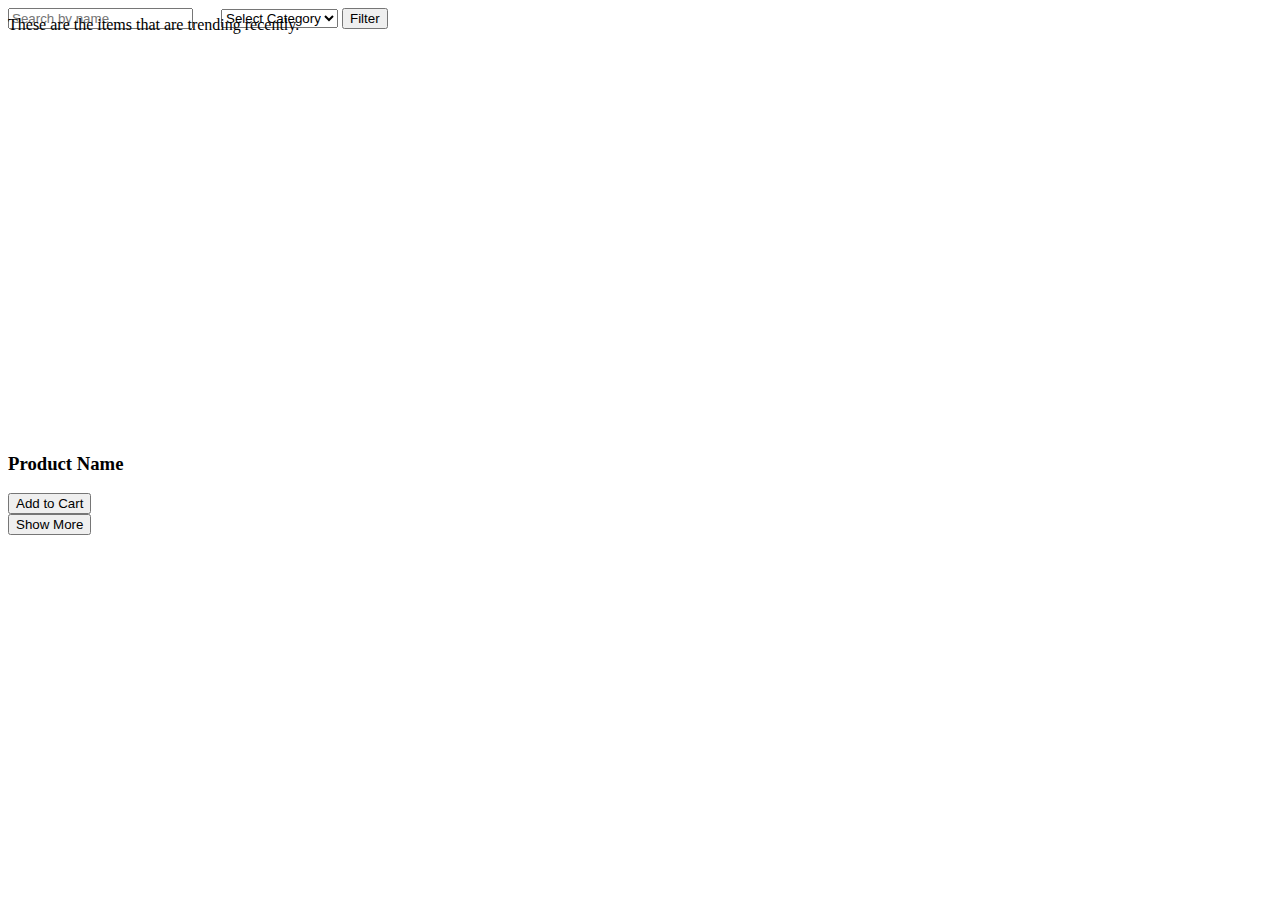
<file: src/main/resources/templates/web/product/list.html>
<!DOCTYPE html>
<html lang="en" xmlns:th="http://www.thymeleaf.org" xmlns:layout="http://www.ultraq.net.nz/thymeleaf/layout"
      layout:decorate="~{/web/layout-web}">
<head>
    <meta charset="UTF-8">
    <title>List Product</title>
    <script src="https://code.jquery.com/jquery-3.6.4.min.js"></script>
    <script th:inline="javascript">
        $(document).ready(function() {
            var offset = 8; // Số lượng sản phẩm hiển thị ban đầu
            var limit = 4;  // Số lượng sản phẩm muốn load thêm khi ấn nút "Show More"
            var cartId = /*[[${cartId}]]*/ null;
            console.log(cartId)
            window.showMoreProducts = function() {
                $.ajax({
                    type: "GET",
                    url: "/loadMoreProducts",
                    data: {
                        offset: offset,
                        limit: limit
                    },
                    dataType: 'json',
                    success: function (data) {
                        if (data.length > 0) {
                            offset += limit; // Tăng offset cho lần load tiếp theo
                            updateProductList(data);
                        } else {
                            $("#showMoreBtn").prop("disabled", true).text("No more products");
                        }
                    }
                });
            }

            function updateProductList(products) {
                var productList = $("#productList");
                // Loop qua danh sách sản phẩm mới và thêm vào danh sách hiện tại
                $.each(products, function(index, product) {
                    var productHtml =
                        '<div class="col-md-3">' +
                        '<div class="product-item mx-auto mb-5 text-center">' +
                        '<a href="/getProductDetails/' + product.productID + '" class="text-dark">' +
                        '<img src="' + (product.imageURL != null ? '/product/images/' + product.imageURL : '/images/no_image.jpg') + '" style="height: 332px" class="img-fluid" alt="">' +
                        '</a>' +
                        '<div class="product-info text-center">' +
                        '<h3 class="fst-italic m-0">' +
                        '<a href="/getProductDetails/' + product.productID + '" class="text-dark" th:text="' + product.name + '">' + product.name + '</a>' +
                        '</h3>' +
                        '<div class="product-price text-primary fw-medium">' + product.price + ' VND</div>' +
                        '<button class="btn btn-primary mt-2" onclick="addToCart(' + product.productID + ', 1)" type="button">Add to Cart</button>' +
                        '</div>' +
                        '</div>' +
                        '</div>';
                    productList.append(productHtml);
                });
            }
            window.addToCart = function(productId, amount) {
                productId = parseInt(productId);
                amount = parseInt(amount);
                $.ajax({
                    type: "POST",
                    url: "/addToCart/add",
                    data: {
                        productId: productId,
                        cartId: cartId,
                        amount: amount
                    },
                    success: function (response) {
                        alert(response);
                    },
                    error: function () {
                        alert("Error adding product to cart");
                    }
                });
            }
        });

    </script>
</head>
<body>
    <div layout:fragment="content">
        <section id="search" class="py-lg-4" style="margin-bottom: -5rem">
            <div class="container-lg">
                <div class="row justify-content-center">
                    <div class="col-md-6">
                        <form id="searchAndFilterForm" th:action="@{/product/searchPaginated}" method="POST">
                            <div class="input-group">
                                <input type="text" name="searchTerm" class="form-control" placeholder="Search by name" style="margin-right: 1.5rem;">
                                <select class="form-control" id="category" name="category">
                                    <option value="">Select Category</option>
                                    <option th:each="cate: ${categories}" th:value="${cate.categoryID}" th:text="${cate.categoryName}">Category ?</option>
                                </select>
                                <button type="submit" class="btn btn-primary ml-2">Filter</button>
                            </div>
                        </form>
                    </div>
                </div>
            </div>
        </section>
        <section id="product" class="py-lg-6">
            <div class="display-header text-center" style="margin-bottom: 4rem;">
                <h2 class="display-6 fst-italic m-0">Our Products</h2>
                <p>These are the items that are trending recently.</p>
            </div>
            <div class="product-content position-relative">
                <div class="container-lg">
                    <div class="row" id = "productList">
                        <div th:each="product : ${products}" class="col-md-3">
                            <div class="product-item mx-auto mb-5 text-center">
                                <a th:href="@{'/getProductDetails/' + ${product.productID}}" class="text-dark">
                                    <img th:src="${product.imageURL != null ? '/product/images/' + product.imageURL : '/images/no_image.jpg'}"
                                         style="height: 332px" class="img-fluid" alt="">
                                </a>
                                <div class="product-info text-center">
                                    <h3 class="fst-italic m-0">
                                        <a th:href="@{'/getProductDetails/' + ${product.productID}}" class="text-dark" th:text="${product.name}">Product Name</a>
                                    </h3>

                                    <div class="product-price text-primary fw-medium" th:text="${product.price + ' VND'}"></div>

                                    <button class="btn btn-primary mt-2" th:onclick="'addToCart(\'' + ${product.productID} + '\', 1)'" type="button">Add to Cart</button>
                                </div>
                            </div>
                        </div>
                    </div>
                    <div class="text-center mt-3">
                        <button id="showMoreBtn" class="btn btn-lg btn-dark" onclick="showMoreProducts()">Show More</button>
                    </div>
                </div>
            </div>
        </section>
        <!-- <section id="collection" class="overflow-hidden">
            <div class="container-fluid">
                <div class="row">
                    <div class="col-lg-4 col-md-6 col-sm-12 mb-4 image-zoom-effect">
                        <div class="collection-item position-relative mx-auto">
                            <div class="image-holder">
                                <img src="images/collection-item1.jpg" alt="product" class="img-fluid">
                                <div class="product-info position-absolute d-flex justify-content-center align-items-center">
                                    <div class="border d-flex justify-content-center align-items-center text-center">
                                        <div class="text-wrap">
                                            <h3 class="m-0">
                                                <a href="#product" class="text-light">Organic Herbal</a>
                                            </h3>
                                            <div class="btn-wrap">
                                                <a href="#product" class="btn btn-link text-light">Shop Now</a>
                                            </div>
                                        </div>
                                    </div>
                                </div>
                            </div>
                        </div>
                    </div>
                    <div class="col-lg-4 col-md-6 col-sm-12 mb-4 image-zoom-effect">
                        <div class="collection-item position-relative mx-auto">
                            <div class="image-holder">
                                <img src="images/collection-item2.jpg" alt="product" class="img-fluid">
                            </div>
                            <div class="product-info position-absolute d-flex justify-content-center align-items-center">
                                <div class="border d-flex justify-content-center align-items-center text-center">
                                    <div class="text-wrap">
                                        <h3 class="m-0">
                                            <a href="#product" class="text-light">Organic Herbal</a>
                                        </h3>
                                        <div class="btn-wrap">
                                            <a href="#product" class="btn btn-link text-light">Shop Now</a>
                                        </div>
                                    </div>
                                </div>
                            </div>
                        </div>
                    </div>
                    <div class="col-lg-4 col-md-6 col-sm-12 mb-4 image-zoom-effect">
                        <div class="collection-item position-relative mx-auto">
                            <div class="image-holder">
                                <img src="images/collection-item3.jpg" alt="product" class="img-fluid">
                            </div>
                            <div class="product-info position-absolute d-flex justify-content-center align-items-center">
                                <div class="border d-flex justify-content-center align-items-center text-center">
                                    <div class="text-wrap">
                                        <h3 class="m-0">
                                            <a href="#product" class="text-light">Organic Herbal</a>
                                        </h3>
                                        <div class="btn-wrap">
                                            <a href="#product" class="btn btn-link text-light">Shop Now</a>
                                        </div>
                                    </div>
                                </div>
                            </div>
                        </div>
                    </div>
                </div>
            </div>
        </section> -->
    </div>
</body>
</html>
</file>
